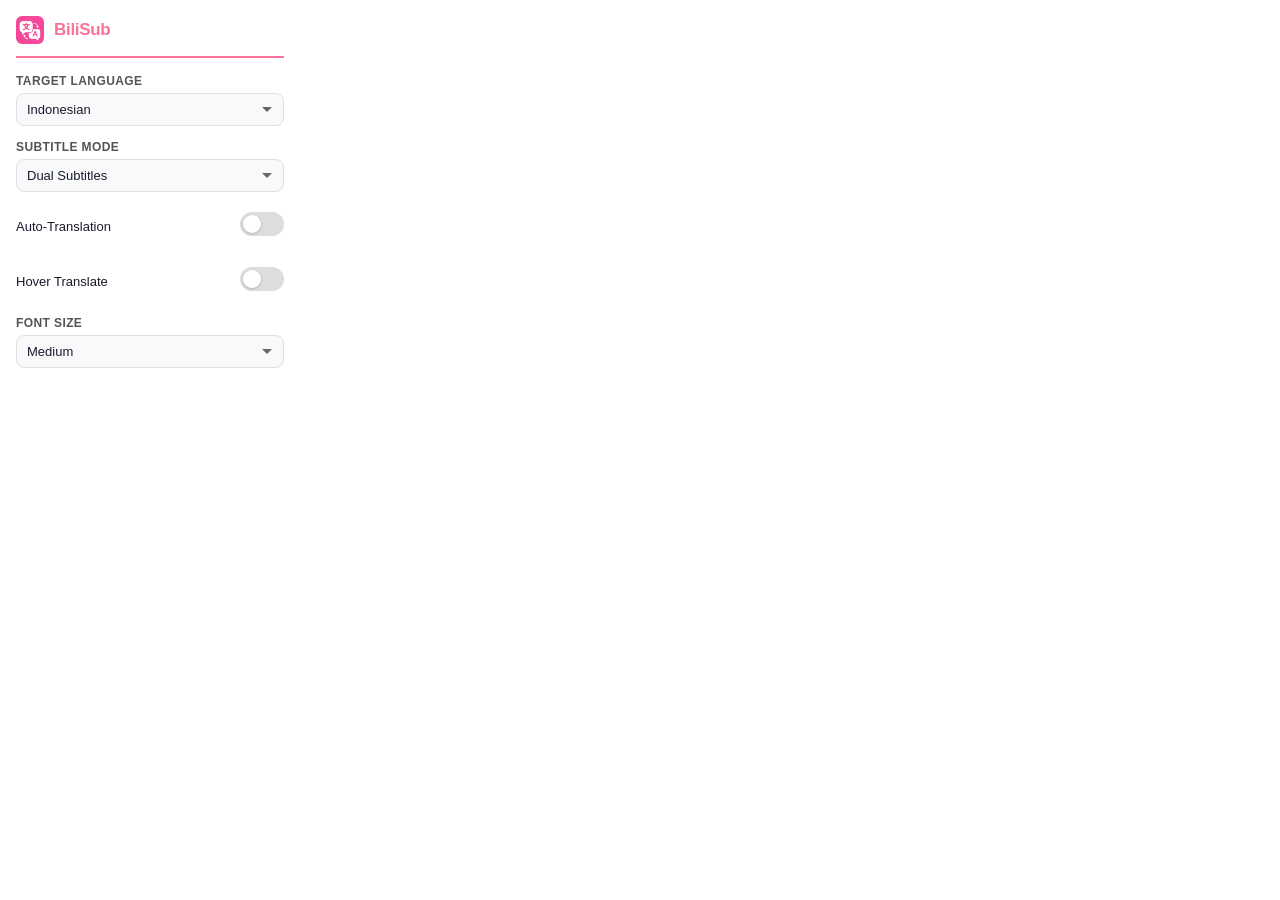
<file: popup.html>
<!DOCTYPE html>
<html>
<head>
  <meta charset="UTF-8">
  <title>BiliSub</title>
  <style>
    * {
      margin: 0;
      padding: 0;
      box-sizing: border-box;
    }

    body {
      width: 300px;
      padding: 16px;
      font-family: -apple-system, BlinkMacSystemFont, "Segoe UI", Roboto, Helvetica, Arial, sans-serif;
      font-size: 13px;
      color: #1a1a2e;
      background: #fff;
    }

    /* Header */
    .header {
      display: flex;
      align-items: center;
      gap: 10px;
      margin-bottom: 16px;
      padding-bottom: 12px;
      border-bottom: 2px solid #FB7299;
    }

    .header img {
      width: 28px;
      height: 28px;
      border-radius: 6px;
    }

    .header h1 {
      font-size: 17px;
      font-weight: 700;
      color: #FB7299;
      letter-spacing: -0.3px;
    }

    /* Form groups */
    .field {
      margin-bottom: 14px;
    }

    .field label {
      display: block;
      font-size: 12px;
      font-weight: 600;
      color: #555;
      margin-bottom: 5px;
      text-transform: uppercase;
      letter-spacing: 0.4px;
    }

    /* Select dropdown */
    select {
      width: 100%;
      padding: 8px 10px;
      font-size: 13px;
      font-family: inherit;
      color: #1a1a2e;
      background: #f8f9fa;
      border: 1.5px solid #e0e0e0;
      border-radius: 8px;
      outline: none;
      cursor: pointer;
      appearance: none;
      -webkit-appearance: none;
      background-image: url("data:image/svg+xml,%3Csvg xmlns='http://www.w3.org/2000/svg' width='12' height='12' viewBox='0 0 12 12'%3E%3Cpath fill='%23666' d='M6 8L1 3h10z'/%3E%3C/svg%3E");
      background-repeat: no-repeat;
      background-position: right 10px center;
      transition: border-color 0.2s;
    }

    select:focus {
      border-color: #FB7299;
      box-shadow: 0 0 0 3px rgba(251,114,153,0.15);
    }

    select:hover {
      border-color: #bbb;
    }

    /* Toggle row */
    .toggle-row {
      display: flex;
      align-items: center;
      justify-content: space-between;
      padding: 6px 0;
    }

    .toggle-row label.field-label {
      margin-bottom: 0;
      text-transform: none;
      letter-spacing: 0;
      font-size: 13px;
      color: #333;
    }

    /* Switch toggle */
    .switch {
      position: relative;
      width: 44px;
      height: 24px;
      flex-shrink: 0;
    }

    .switch input {
      opacity: 0;
      width: 0;
      height: 0;
    }

    .slider {
      position: absolute;
      cursor: pointer;
      inset: 0;
      background-color: #ddd;
      transition: 0.25s;
      border-radius: 24px;
    }

    .slider::before {
      content: "";
      position: absolute;
      height: 18px;
      width: 18px;
      left: 3px;
      bottom: 3px;
      background: #fff;
      transition: 0.25s;
      border-radius: 50%;
      box-shadow: 0 1px 3px rgba(0,0,0,0.2);
    }

    input:checked + .slider {
      background-color: #FB7299;
    }

    input:checked + .slider::before {
      transform: translateX(20px);
    }

    input:focus-visible + .slider {
      box-shadow: 0 0 0 3px rgba(251,114,153,0.3);
    }

  </style>
</head>
<body>

  <!-- Header -->
  <div class="header">
    <img src="images/icon48.png" alt="BiliSub">
    <h1>BiliSub</h1>
  </div>

  <!-- Target Language -->
  <div class="field">
    <label for="targetLang">Target Language</label>
    <select id="targetLang">
      <option value="af">Afrikaans</option>
      <option value="sq">Albanian</option>
      <option value="am">Amharic</option>
      <option value="ar">Arabic</option>
      <option value="hy">Armenian</option>
      <option value="az">Azerbaijani</option>
      <option value="eu">Basque</option>
      <option value="be">Belarusian</option>
      <option value="bn">Bengali</option>
      <option value="bs">Bosnian</option>
      <option value="bg">Bulgarian</option>
      <option value="ca">Catalan</option>
      <option value="ceb">Cebuano</option>
      <option value="zh-CN">Chinese (Simplified)</option>
      <option value="zh-TW">Chinese (Traditional)</option>
      <option value="co">Corsican</option>
      <option value="hr">Croatian</option>
      <option value="cs">Czech</option>
      <option value="da">Danish</option>
      <option value="nl">Dutch</option>
      <option value="en">English</option>
      <option value="eo">Esperanto</option>
      <option value="et">Estonian</option>
      <option value="fi">Finnish</option>
      <option value="fr">French</option>
      <option value="fy">Frisian</option>
      <option value="gl">Galician</option>
      <option value="ka">Georgian</option>
      <option value="de">German</option>
      <option value="el">Greek</option>
      <option value="gu">Gujarati</option>
      <option value="ht">Haitian Creole</option>
      <option value="ha">Hausa</option>
      <option value="haw">Hawaiian</option>
      <option value="he">Hebrew</option>
      <option value="hi">Hindi</option>
      <option value="hmn">Hmong</option>
      <option value="hu">Hungarian</option>
      <option value="is">Icelandic</option>
      <option value="ig">Igbo</option>
      <option value="id" selected>Indonesian</option>
      <option value="ga">Irish</option>
      <option value="it">Italian</option>
      <option value="ja">Japanese</option>
      <option value="jv">Javanese</option>
      <option value="kn">Kannada</option>
      <option value="kk">Kazakh</option>
      <option value="km">Khmer</option>
      <option value="rw">Kinyarwanda</option>
      <option value="ko">Korean</option>
      <option value="ku">Kurdish</option>
      <option value="ky">Kyrgyz</option>
      <option value="lo">Lao</option>
      <option value="la">Latin</option>
      <option value="lv">Latvian</option>
      <option value="lt">Lithuanian</option>
      <option value="lb">Luxembourgish</option>
      <option value="mk">Macedonian</option>
      <option value="mg">Malagasy</option>
      <option value="ms">Malay</option>
      <option value="ml">Malayalam</option>
      <option value="mt">Maltese</option>
      <option value="mi">Maori</option>
      <option value="mr">Marathi</option>
      <option value="mn">Mongolian</option>
      <option value="my">Myanmar (Burmese)</option>
      <option value="ne">Nepali</option>
      <option value="no">Norwegian</option>
      <option value="ny">Nyanja (Chichewa)</option>
      <option value="or">Odia (Oriya)</option>
      <option value="ps">Pashto</option>
      <option value="fa">Persian</option>
      <option value="pl">Polish</option>
      <option value="pt">Portuguese</option>
      <option value="pa">Punjabi</option>
      <option value="ro">Romanian</option>
      <option value="ru">Russian</option>
      <option value="sm">Samoan</option>
      <option value="gd">Scots Gaelic</option>
      <option value="sr">Serbian</option>
      <option value="st">Sesotho</option>
      <option value="sn">Shona</option>
      <option value="sd">Sindhi</option>
      <option value="si">Sinhala (Sinhalese)</option>
      <option value="sk">Slovak</option>
      <option value="sl">Slovenian</option>
      <option value="so">Somali</option>
      <option value="es">Spanish</option>
      <option value="su">Sundanese</option>
      <option value="sw">Swahili</option>
      <option value="sv">Swedish</option>
      <option value="tl">Tagalog (Filipino)</option>
      <option value="tg">Tajik</option>
      <option value="ta">Tamil</option>
      <option value="tt">Tatar</option>
      <option value="te">Telugu</option>
      <option value="th">Thai</option>
      <option value="tr">Turkish</option>
      <option value="tk">Turkmen</option>
      <option value="uk">Ukrainian</option>
      <option value="ur">Urdu</option>
      <option value="ug">Uyghur</option>
      <option value="uz">Uzbek</option>
      <option value="vi">Vietnamese</option>
      <option value="cy">Welsh</option>
      <option value="xh">Xhosa</option>
      <option value="yi">Yiddish</option>
      <option value="yo">Yoruba</option>
      <option value="zu">Zulu</option>
    </select>
  </div>

  <!-- Subtitle Mode -->
  <div class="field">
    <label for="subtitleMode">Subtitle Mode</label>
    <select id="subtitleMode">
      <option value="dual" selected>Dual Subtitles</option>
      <option value="translationOnly">Translation Only</option>
    </select>
  </div>

  <!-- Auto-Translation Toggle -->
  <div class="field toggle-row">
    <span class="field-label">Auto-Translation</span>
    <label class="switch">
      <input type="checkbox" id="autoTranslate">
      <span class="slider"></span>
    </label>
  </div>

  <!-- Hover Translation Toggle -->
  <div class="field toggle-row">
    <span class="field-label">Hover Translate</span>
    <label class="switch">
      <input type="checkbox" id="hoverTranslate">
      <span class="slider"></span>
    </label>
  </div>

  <!-- Font Size -->
  <div class="field">
    <label for="fontSize">Font Size</label>
    <select id="fontSize">
      <option value="small">Small</option>
      <option value="medium" selected>Medium</option>
      <option value="large">Large</option>
    </select>
  </div>

  <script src="popup.js"></script>
</body>
</html>
</file>
